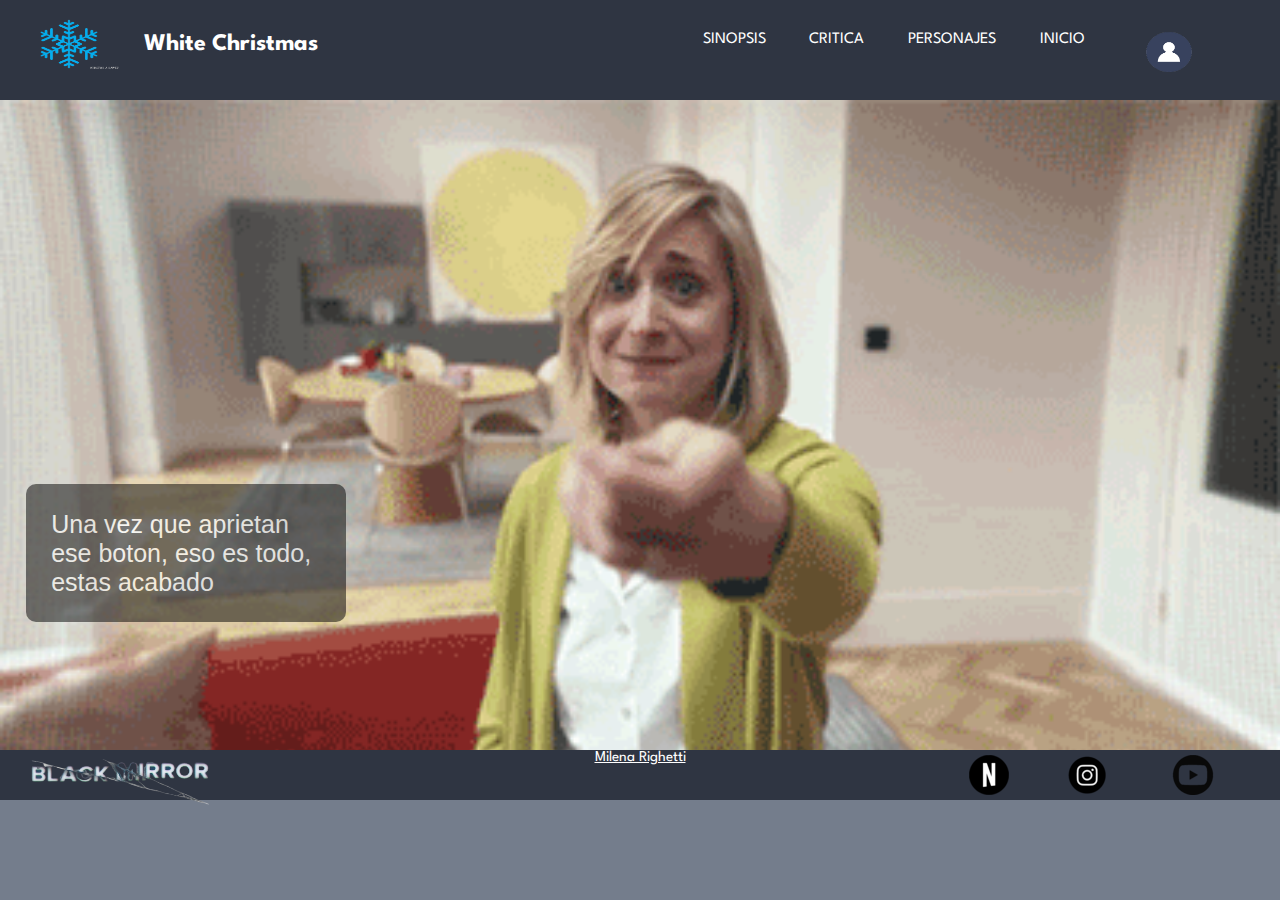
<file: index.html>
<!DOCTYPE html>
<html>
<head>
	<meta charset="utf-8">
	<title>White Christmas</title> 
	<link rel="stylesheet" type="text/css" href="estilo.css">
</head>

<body>     
<main>		


<!-- cabecera -->

<header>

<div id="logo"><img src="copo.png" width="100" height="50" class="foto" align="middle"></div>

<div id="texto">
   <h2>White Christmas</h2> 
</div>

<nav>
	<ul>
		<li><a href="formulario.html"><img src="logousuario_remove.png" width="80" height="40"></a></li>
		<li><a href="index.html">INICIO</a></li>
		<li><a href="personajes.html">PERSONAJES</a></li>
		<li><a href="critica.html">CRITICA</a></li>
		<li><a href="sinopsis.html">SINOPSIS</a></li>

		
	</ul>
</nav>
</header>


<!-- sector -->

<section id="blockedimg">
	
<article>

	<p id="textito"> 
Una vez que aprietan ese boton, 
eso es todo, estas acabado 
</p> 

</article>
</section>


<!-- pie de pagina -->

<footer class="pie1">

<div id="Milena"></center><a href="mapa.html">Milena Righetti</a></center></div>

<div id="blackm">
<img src="logomirror.png" width="200" height="80" class="img1">
</div>




<div id="logos">

	<ul>
		<li><a href="#"><img src="youtube.png"  class="imgy"></a></li>
		<li><a href="#"><img src="insta.png"class="imgi"></a></li>
		<li><a href="#"><img src="netflix.png" class="imgn"></a></li>

	</ul>	

</div>




</footer>

</main>
</body>
</html>
</file>
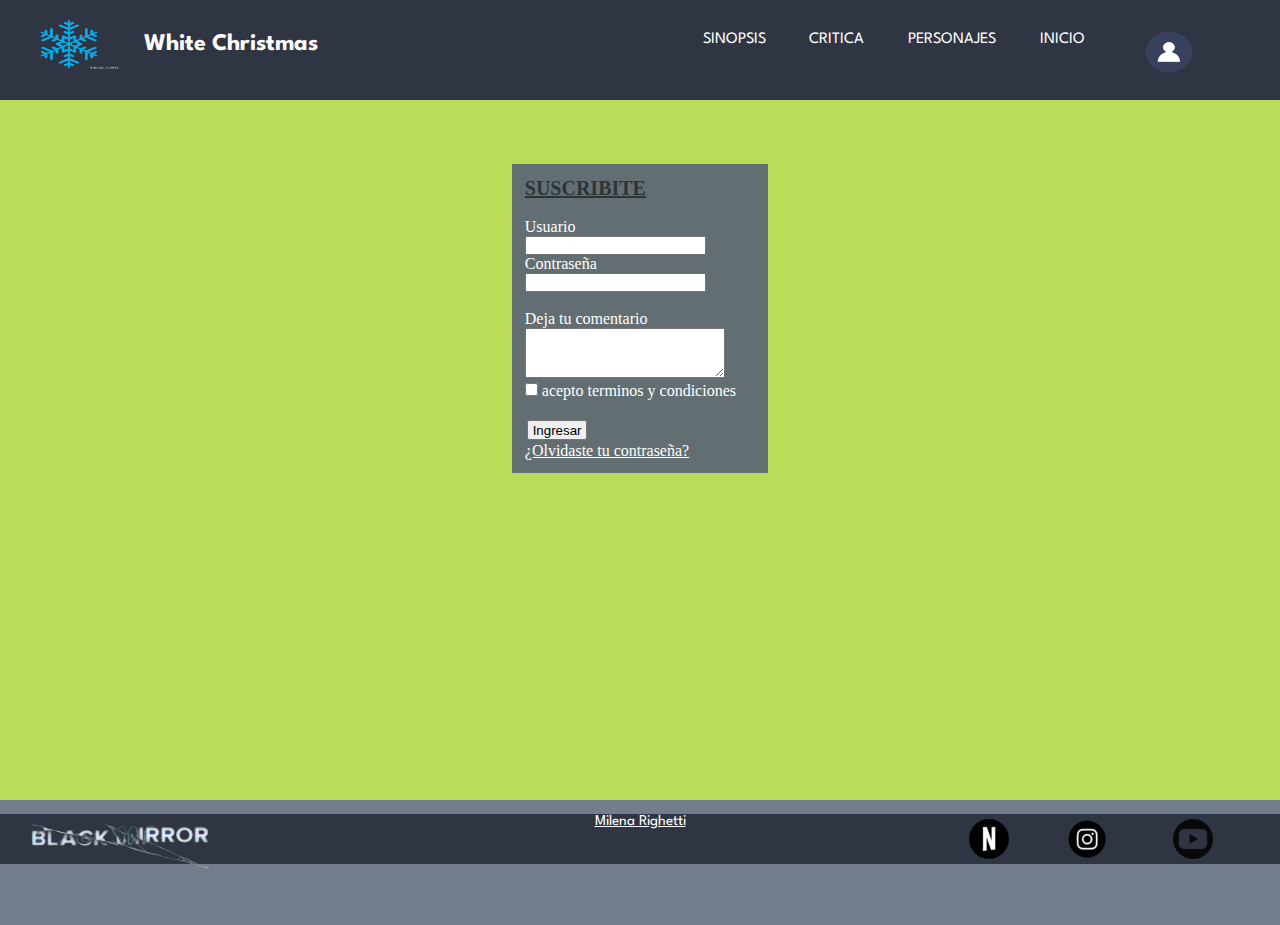
<file: formulario.html>
<!DOCTYPE html>
<html>
<head>
	<meta charset="utf-8">
	<title>White Christmas</title> 
	<link rel="stylesheet" type="text/css" href="estilo.css">
</head>

<body>     
<main>		


<!-- cabecera -->

<header>

<div id="logo"><img src="copo.png" width="100" height="50" class="foto" align="middle"></div>

<div id="texto">
   <h2>White Christmas</h2> 
</div>

<nav>
	<ul>
		<li><a href="formulario.html"><img src="logousuario_remove.png" width="80" height="40"></a></li>
		<li><a href="index.html">INICIO</a></li>
		<li><a href="personajes.html">PERSONAJES</a></li>
		<li><a href="critica.html">CRITICA</a></li>
		<li><a href="sinopsis.html">SINOPSIS</a></li>
		
	</ul>
</nav>
</header>

<!-- main body -->
<section>

<article class="form">
	
<h5> <u> SUSCRIBITE </u> </h5>
<br>
<form method="enviar" action="mailto:righettimilena00@gmail.com">
	<label>Usuario</label><input type="text" name="Usuario">
	<label>Contraseña</label><input type="text" name="Contraseña">
	<br>
	<br>
	<label> Deja tu comentario </label> <br>

	<textarea class="coment"></textarea>
<br>

<input type="checkbox" name="acepto"> <label>acepto terminos y condiciones</label>
<br>
<br>
	<input type="Submit" name="ingresar" value="Ingresar" class="boton">
	<br>

	<p><a href="#">¿Olvidaste tu contraseña?</a></p>


</form>
</article>
</section>

<!--footer-->

<footer class="pie1">


<div id="Milena"></center><a href="mapa.html">Milena Righetti</a></center></div>

<div id="blackm">
<img src="logomirror.png" width="200" height="80" class="img1">
</div>




<div id="logos">

	<ul>
		<li><a href="#"><img src="youtube.png"  class="imgy"></a></li>
		<li><a href="#"><img src="insta.png"class="imgi"></a></li>
		<li><a href="#"><img src="netflix.png" class="imgn"></a></li>
	</ul>	

</div>




</footer>




</main>
</body>
</html>
</file>
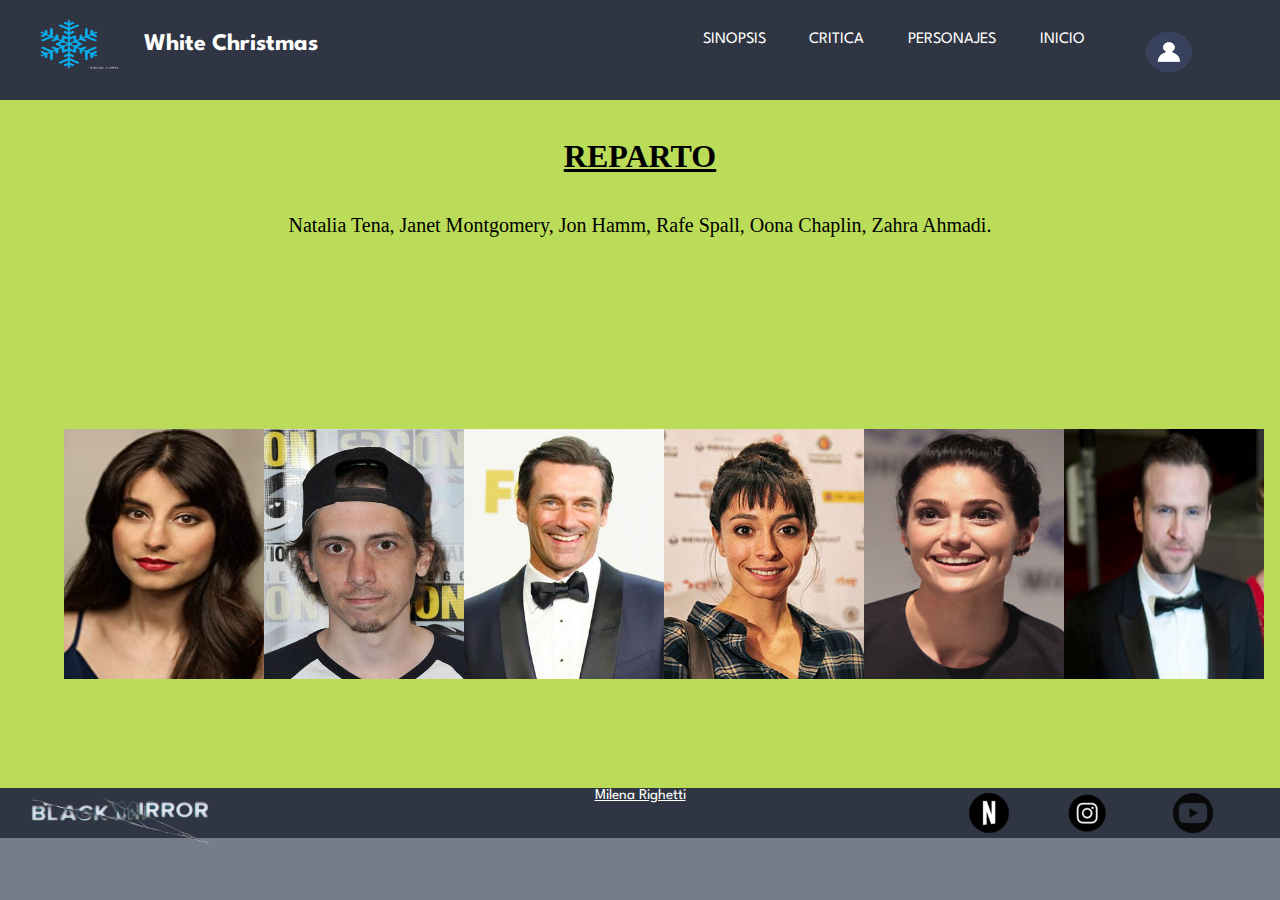
<file: personajes.html>
<!DOCTYPE html>
<html>
<head>
	<meta charset="utf-8">
	<title>White Christmas</title> 
	<link rel="stylesheet" type="text/css" href="estilo.css">
</head>

<body>     
<main>		


<!-- cabecera -->

<header>

<div id="logo"><img src="copo.png" width="100" height="50" class="foto" align="middle"></div>

<div id="texto">
   <h2>White Christmas</h2> 
</div>

<nav>
	<ul>
		<li><a href="formulario.html"><img src="logousuario_remove.png" width="80" height="40"></a></li>
		<li><a href="index.html">INICIO</a></li>
		<li><a href="personajes.html">PERSONAJES</a></li>
		<li><a href="critica.html">CRITICA</a></li>
		<li><a href="sinopsis.html">SINOPSIS</a></li>
		
	</ul>
</nav>
</header>

<!--main body -->


<section>

	<div id="personajes-tit"> 
		<h1> <u> <center> REPARTO </center> </u> </h1>
		</div>

<div id="parrafo">
	
<p> <center> Natalia Tena, Janet Montgomery, Jon Hamm, Rafe Spall, Oona Chaplin, Zahra Ahmadi. </center> </p>

</div>

<div id="zahra">
		<div align="left"><img src="zahra.jpg" width="200" height="250" class="zahra"></div>

	<div id="rasmus">
		<div align="left"><img src="rasmus.jpg" width="200" height="250" class="rasmus"></div>


	<div id="jon">
		<div align="left"><img src="jonhamm.jpg" width="200" height="250" class="jon"></div>

	<div id="ona">
		<div align="left"><img src="ona_chaplin.jpg" width="200" height="250" class="ona"></div>

<div id="janet">
		<div align="left"><img src="janet_montgomery.jpg" width="200" height="250" class="janet"></div>
		
<div id="rafe">
		<div align="left"><img src="rafe_spall.jpg" width="200" height="250" class="rafe"></div>

		
	</div>



</section>

<!--footer-->

<footer class="pie1">


<div id="Milena"></center><a href="mapa.html">Milena Righetti</a></center></div>

<div id="blackm">
<img src="logomirror.png" width="200" height="80" class="img1">
</div>



<div id="logos">



	<ul>
		<li><a href="#"><img src="youtube.png"  class="imgy"></a></li>
		<li><a href="#"><img src="insta.png"class="imgi"></a></li>
		<li><a href="#"><img src="netflix.png" class="imgn"></a></li>
	</ul>	

</div>



</footer>


	
</main>	
     </body>
     </html>
</file>
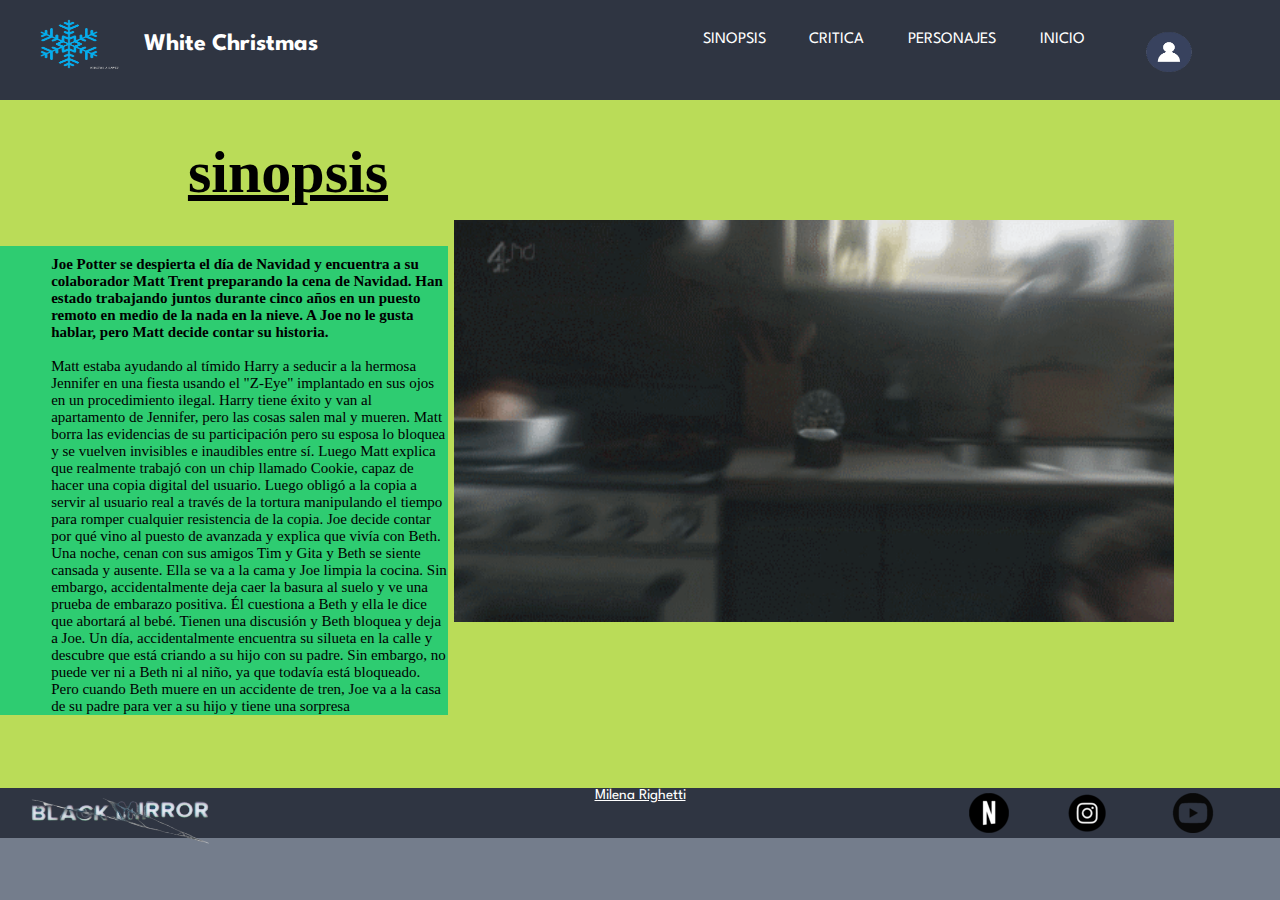
<file: sinopsis.html>
<!DOCTYPE html>
<html>
<head>
	<meta charset="utf-8">
	<title>White Christmas</title> 
	<link rel="stylesheet" type="text/css" href="estilo.css">
</head>

<body>     
<main>		


<!-- cabecera -->

<header>

<div id="logo"><img src="copo.png" width="100" height="50" class="foto" align="middle"></div>

<div id="texto">
   <h2>White Christmas</h2> 
</div>

<nav>
	<ul>
		<li><a href="formulario.html"><img src="logousuario_remove.png" width="80" height="40"></a></li>
		<li><a href="index.html">INICIO</a></li>
		<li><a href="personajes.html">PERSONAJES</a></li>
		<li><a href="critica.html">CRITICA</a></li>
		<li><a href="sinopsis.html">SINOPSIS</a></li>

		
	</ul>
</nav>
</header>

<!--main body -->

<section>
	
		<div id="sinopsis-titulo">
			<h1><u> sinopsis </u></h1>
		</div>
<div class="sinopsis-body">
	<p> <b>Joe Potter se despierta el día de Navidad y encuentra a su colaborador Matt Trent preparando la cena de Navidad. Han estado trabajando juntos durante cinco años en un puesto remoto en medio de la nada en la nieve. A Joe no le gusta hablar, pero Matt decide contar su historia. </b> 
		<br>
		<br>
 Matt estaba ayudando al tímido Harry a seducir a la hermosa Jennifer en una fiesta usando el "Z-Eye" implantado en sus ojos en un procedimiento ilegal. Harry tiene éxito y van al apartamento de Jennifer, pero las cosas salen mal y mueren. Matt borra las evidencias de su participación pero su esposa lo bloquea y se vuelven invisibles e inaudibles entre sí. Luego Matt explica que realmente trabajó con un chip llamado Cookie, capaz de hacer una copia digital del usuario. Luego obligó a la copia a servir al usuario real a través de la tortura manipulando el tiempo para romper cualquier resistencia de la copia. Joe decide contar por qué vino al puesto de avanzada y explica que vivía con Beth. Una noche, cenan con sus amigos Tim y Gita y Beth se siente cansada y ausente. Ella se va a la cama y Joe limpia la cocina. Sin embargo, accidentalmente deja caer la basura al suelo y ve una prueba de embarazo positiva. Él cuestiona a Beth y ella le dice que abortará al bebé. Tienen una discusión y Beth bloquea y deja a Joe. Un día, accidentalmente encuentra su silueta en la calle y descubre que está criando a su hijo con su padre. Sin embargo, no puede ver ni a Beth ni al niño, ya que todavía está bloqueado. Pero cuando Beth muere en un accidente de tren, Joe va a la casa de su padre para ver a su hijo y tiene una sorpresa
	</p>
	</div>
	


	<div id="image">

		<img src="cristal.png"  width="800" heigth="400" class="imgcristal">
		
	</div>
</section>

<!--footer-->

<footer class="pie1">

<div id="Milena"></center><a href="mapa.html">Milena Righetti</a></center></div>

<div id="blackm">
<img src="logomirror.png" width="200" height="80" class="img1">
</div>




<div id="logos">

	<ul>
		<li><a href="#"><img src="youtube.png"  class="imgy"></a></li>
		<li><a href="#"><img src="insta.png"class="imgi"></a></li>
		<li><a href="#"><img src="netflix.png" class="imgn"></a></li>
	</ul>	

</div>


</footer>


	
</main>	
     </body>
     </html>
</file>
<file: estilo.css>
@import url('https://fonts.googleapis.com/css2?family=Spartan:wght@700&display=swap');

*{
	margin: 0%;
	padding: 0%;
	box-sizing: border-box;

}


/* Cuerpo */

body{
	background-color: #747d8c;
}



main{
		width: 100%;
		height: 800px;
		background-color: #badc58;
		margin-left: auto;
		margin-right: auto;

	}

/* Cabecera */

header{
	width: 100%;
	height: 100px;
	background-color: #2f3542;
	padding: 1.5%;
	font-family: 'Spartan', sans-serif;
}


nav{
	margin: 1.5%;
	margin-left: 10%;
}

nav li{
	display: inline;
}
nav li a{
	font-size: 16px;
	text-decoration: none;
	float: right;
	padding: 1%;
	margin-right: 2%;
	margin-bottom: 2%;
	margin-top: -1.5%;
	color: white;
	border-radius: 10px;
}


/* Sector */

section{
	width: 100%;
	min-height: 650px;
	margin: 0;
}


article{

}


/* Pie de pagina */

#pie1{
	width: 100%;
	height: 50px;
	background-color: #2f3542;
	font-family: 'Spartan', sans-serif;
	clear: both;
}

a{
	color:white ;
	text-align: center;
	margin-top: -5%;
	margin-bottom: 5%;

	
}


/* Cabecera */

.foto{
	float: left;
}


#texto{
	font-size: 16px;
	text-decoration: none;
	float: left;
	padding: 2%;
	margin-right: 5%;
	margin-top: 1%;
	color: white;
	padding-top: 0.1%;
}


/* Sector */

#blockedimg{
	background-image: url(blocked.png);
	background-repeat: no-repeat;
	background-size: cover;

}

#textito{
	 
	font-size: 25px;
	font-family: 'Open Sans', sans-serif;
	text-decoration: none;
	float: left;
	padding:2%;
	margin-left: 2%;
	color: white;
	background-color:rgba(0,0,0.5);
	opacity: 50%;
	border-radius: 10px;
	margin-top:30%;
	width: 25%;
	

}



/* Pie de pagina */

footer{
	width: 100%;
	height: 50px;
	background-color: #2f3542;
	font-family: 'Spartan', sans-serif;
	clear: both;
	}


#Milena {

	font-size: 15px;
	float:center;
	text-align: center;
	clear: both;
	color: #ffffff;
	float: none;
	margin:0;
	
}


#blackm{
	float: left;
	margin-top: -2%;
	margin-bottom:3%;
	padding-left: 2%;
	
}

.img1{
	float: left;
	margin-top: -1%;
	margin-bottom:3%;
	margin-left: -4%;
	padding-left: 2%;
}
#logos{
	margin: 0;
	margin-left: 10%;
}

#logos li{
	display: inline;

}

#logos li a{
	float: right;
	padding: 0%;
	margin-right: 5%;
	margin-top:-0.8%;

}





/* Sinopsis */

#sinopsis-titulo{
	color: black;
	font-size: 30px;
	width: 45%;
	float: center;
	text-align: center;
	padding-left: 2%
	margin-left:0%;
	margin-top: 3%;
	clear: both;
}

.sinopsis-body{
	background-color:#2ecc71;
	float: center;
	padding-left: 4%;
	margin-top: 3%;
	margin-bottom: 2%;
	padding-top: 10px;
	font-size: 15px;
	width: 35%;
}


#image{
	float: right;
	margin-left: auto;
	margin-right: 2%;
	margin-bottom: 50px;
	margin-top: -20%;
	
}
.imgcristal{
float: right;
	margin-left: auto;
	margin-right: 0%;
	margin-bottom: 60px;
	margin-top: -33%;
	padding-right: 10%;
	
}




/* personajes */

#zahra{

	float: left;
	padding-left: 5%;
	margin-left:0%;
	margin-top: 15%;
}

#rasmus
{
	float: left;
	padding-left:100%;
	margin-left:0%;
	margin-top: -127%;
	
}

#jon{
	float: left;
	padding-left:100%;
	margin-left:0%;
	margin-top: -127%;
	
}
#Robin{
	float: right;
	padding-right:0%;
	margin-right:0%
	margin-top: -140%;

}

#ona{
float: left;
padding-left:50%;
margin-left:50%;
margin-top: -127%;
}

#janet{
	float: left;
	padding-left: 100%;
	margin-left:0%;
	margin-top: -127%;
	
}

#rafe{
	float: left;
	padding-left: 100%;
	margin-left:0%;
	margin-top: -127%;

}


#parrafo{
font-size: 20px;
	float: center;
	margin-top: 3%;
	color: black;
}


#personajes-tit{
	float: center;
	margin-top: 3%;
	color: black;


}


/* critica */

#imagencritica.png{
	background-image: url(imagen1.png);
	background-repeat: no-repeat;
	background-size: cover;

}


#critica-titulo{

	float: left;
	font-size: 20px;
	padding-left:3%;
	margin-top:-40%;
	width: 25%;
}


#critica-body{
	float:middle;
	float: center;
	padding-left: 25%;
	font-size: 15px;
	margin-top:-40%;
	width: 95%;
}

/* galeria */



#galeria{

	margin-top: 10%;
	padding-left: 2%;

}

/* usuario */

.form{
 width: 20%;
 max-width: 1280px;
 margin-left: auto;
 margin-right: auto;
 background:#636e72;
  margin-top: 5%;
  color: white;
  padding:1%;
   

}


.boton{
	width: 60px;
	height: 20px;
	color: black;
	background-color: #483466
	padding:1%;
	margin: 1%;
}


.form h5{
	color:#2d3436;
	font-size: 20px;

}

.coment{
	width:200px;
	height:50px;
}



/* mapa de sitio*/


#mapa{
	background-image: url(mapasitio.png);
	background-repeat: no-repeat;
	background-size: cover;
}


/* wireframe*/



#wireframe-tit{
	color: #ffffff;
	margin-top: 1%;
}


#wireframe1{
	float: left;
	padding-left: 2%;
	margin-top: 2%;

}

#wireframe2{
	float: right;
	padding-right:2%;
	margin-top:2%;
	margin-bottom:5%;
	
}

#wireframe3{
	float: center;
	padding-left: 7%:
	padding-right:7%;
	margin-top:2%;
	margin-bottom:5%;

	
}

#wireframe4{
	float: left;
	padding-left: 2%;
	margin-top:2%;
	
	
}

#wireframe5{
	float: right;
	padding-right:2%;
	margin-top: 2%;
}

/* relevamiento */

.fondorelevamiento{
	background-image: url(../relevamiento.png);
	background-repeat: no-repeat;
	background-size: cover;
	margin-top: 5%;

}

#textorelev{
	float: right;
	margin-top: 20%;
font-size: 30px;
color: white;
background-color:rgba(0,0,0.5);	
opacity: 40%;
	border-radius: 10px;
	width: 20%;
}

/* relevamiento */

.fondoelecciones{
	background-image: url(../eleccionesfondo.png);
	background-repeat: no-repeat;
	background-size: cover;
	margin-top: 10%;
	float: left;

}
#tipografia-titulo h1{
	float: right;
	padding-right:-10%;
	margin-top: 10%;
	font-size:25px;
	color: white;
	border-radius:10px;
}
.fuentes{
	float: right;
	margin-right: 15%;
	margin-top: 4%;

}

#colores-titulo h2{
	float: right;
	padding-right: 12%;
	margin-top: 6%;
	font-size:25px;
	color: white;
	border-radius:10px;
}

.cromatica{
	float: right;
	padding-right: 1%;
	margin-top: 3%;
}
</file>
